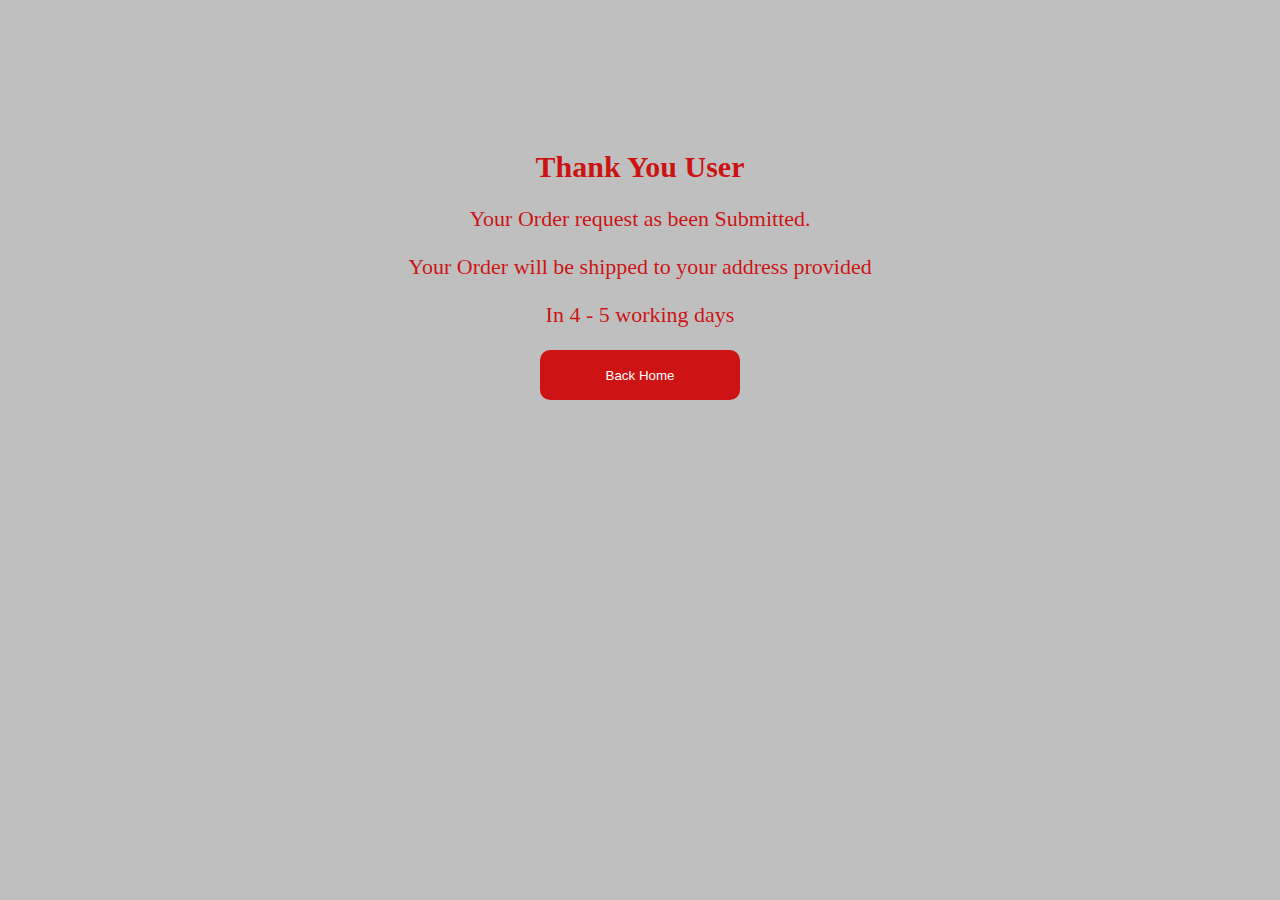
<file: pages/thankyou1.html>
<!DOCTYPE html>
<html lang="en">
<head>
    <meta charset="UTF-8">
    <meta http-equiv="X-UA-Compatible" content="IE=edge">
    <meta name="viewport" content="width=device-width, initial-scale=1.0">
    <title>Form Submitted</title>
</head>
<style>
    .link {
	    width: 550px;
	    margin: 0 auto;
	    color: rgba(206, 7, 7, 0.939);
	    text-align: center;
	    margin-top: 150px;
    }

    h1 {
        font-size: 30px;
    }

    p {
        font-size: 22px;
    }

    @media(max-width:800px) {
        h1 {
            font-size: 25px;
        }

        p {
            font-size: 18px;
        }
    }

    @media(max-width:500px) {
        h1 {
            font-size: 22px;
        }

        p {
            font-size: 16px;
        }
    }

    button {
        color: white;
        height: 50px;
        width: 200px;
        border-radius: 10px;
        background-color: rgba(206, 7, 7, 0.939);
        border: none;
        cursor: pointer;
    }

    a {
        text-decoration: none;
        display: flex;
        justify-content: center;
    }
</style>
<body style="background-color:rgb(191, 191, 191) ;">
    <div class="link">
        <h1>Thank You <b>User</b></h1>
        <p>Your Order request as been Submitted.</p>
        <p>Your Order will be shipped to your address provided</p>
        <p>In 4 - 5 working days</p>
    </div>

    <a href="../index.html"><button>Back Home</button></a>
</body>
</html>
</file>
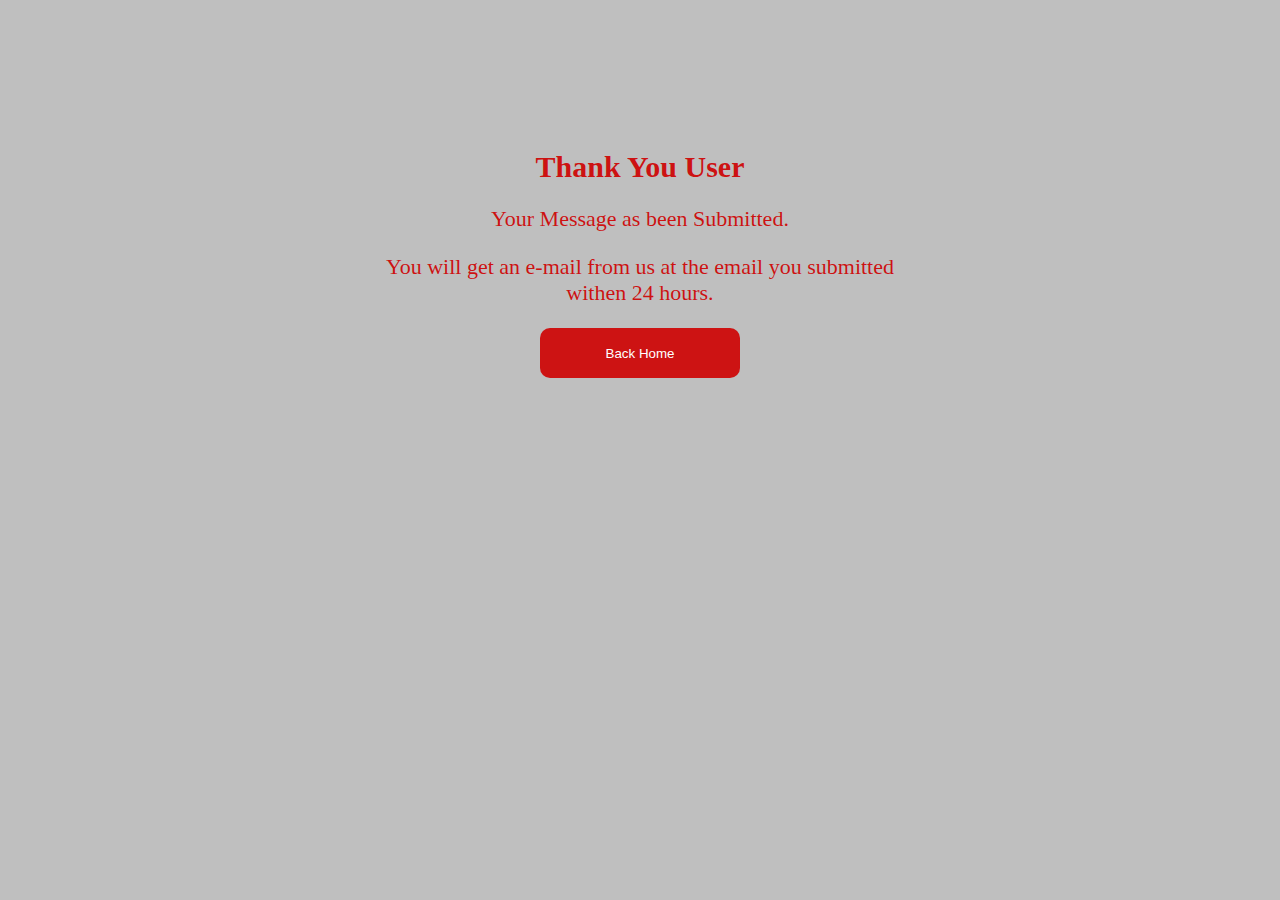
<file: pages/thankyou2.html>
<!DOCTYPE html>
<html lang="en">
<head>
    <meta charset="UTF-8">
    <meta http-equiv="X-UA-Compatible" content="IE=edge">
    <meta name="viewport" content="width=device-width, initial-scale=1.0">
    <title>Form Submitted</title>
</head>
<style>
    .link {
	    width: 550px;
	    margin: 0 auto;
	    color: rgba(206, 7, 7, 0.939);
	    text-align: center;
	    margin-top: 150px;
    }

    h1 {
        font-size: 30px;
    }

    p {
        font-size: 22px;
    }

    @media(max-width:800px) {
        h1 {
            font-size: 25px;
        }

        p {
            font-size: 18px;
        }
    }

    @media(max-width:500px) {
        h1 {
            font-size: 22px;
        }

        p {
            font-size: 16px;
        }
    }

    button {
        color: white;
        height: 50px;
        width: 200px;
        border-radius: 10px;
        background-color: rgba(206, 7, 7, 0.939);
        border: none;
        cursor: pointer;
    }

    a {
        text-decoration: none;
        display: flex;
        justify-content: center;
    }
</style>
<body style="background-color:rgb(191, 191, 191) ;">
    <div class="link">
        <h1>Thank You <b>User</b></h1>
        <p>Your Message as been Submitted.</p>
        <p>You will get an e-mail from us at the email you submitted withen 24 hours.</p>
    </div>

    <a href="../index.html"><button>Back Home</button></a>
</body>
</html>
</file>
